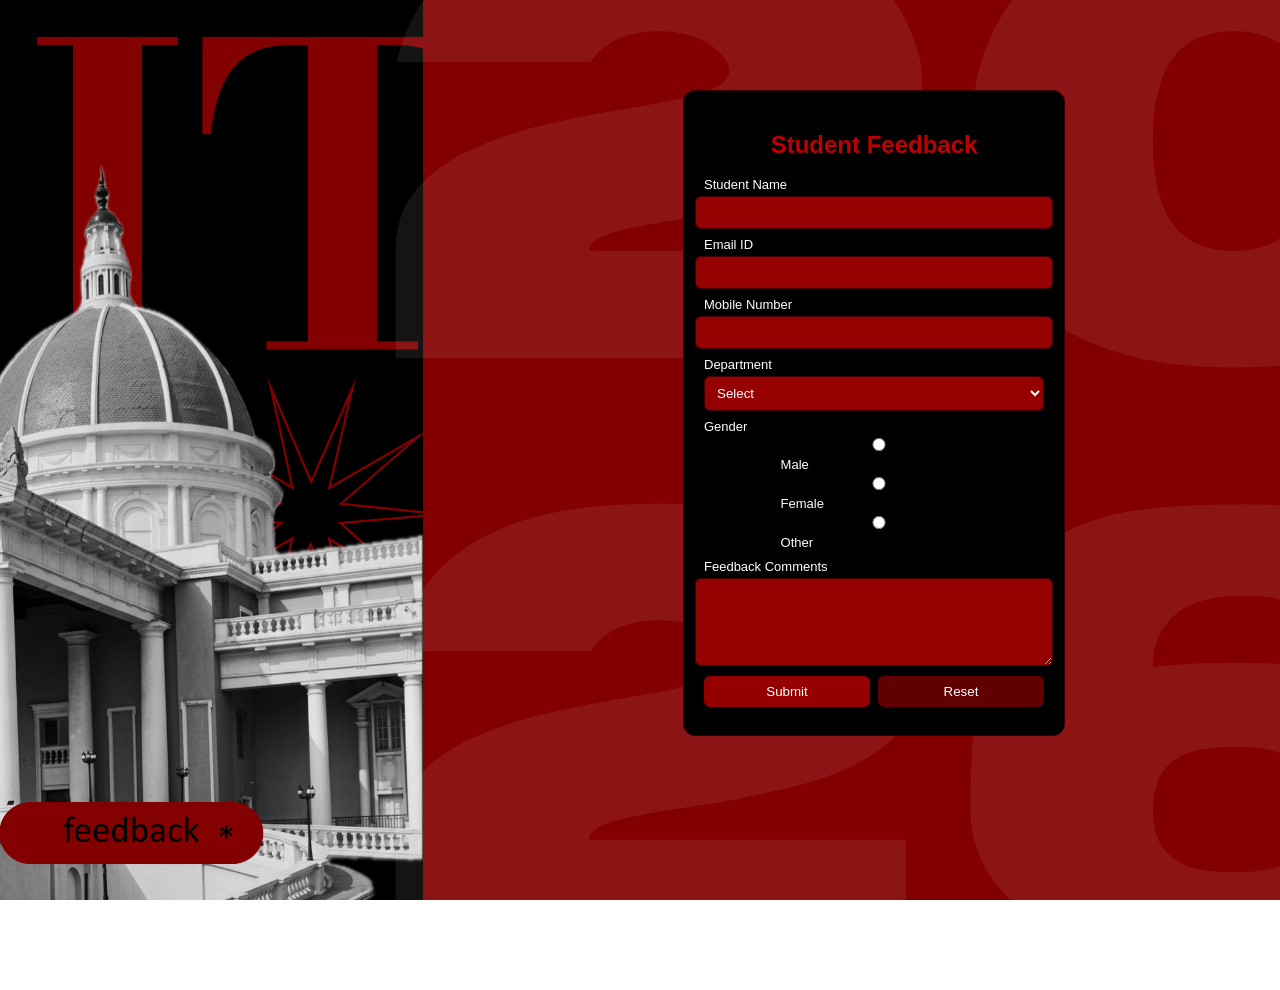
<file: index.html>
<!DOCTYPE html>
<html>
<head>
<meta charset="UTF-8">
<title>Student Feedback Form</title>

<link rel="stylesheet" href="style.css">
</head>

<body>

<div class="right">
  <div class="box">

    <h2>Student Feedback</h2>

    <form id="f" novalidate>

      <label>Student Name</label>
      <input id="name" type="text">
      <div id="nmsg" class="err"></div>

      <label>Email ID</label>
      <input id="email" type="text">
      <div id="emsg" class="err"></div>

      <label>Mobile Number</label>
      <input id="mobile" type="text" maxlength="10">
      <div id="mmsg" class="err"></div>

      <label>Department</label>
      <select id="dept">
        <option value="">Select</option>
        <option>CSE</option>
        <option>IT</option>
        <option>ENTC</option>
        <option>Mechanical</option>
      </select>
      <div id="dmsg" class="err"></div>

      <label>Gender</label>
      <div class="row">
        <label><input type="radio" name="g"> Male</label>
        <label><input type="radio" name="g"> Female</label>
        <label><input type="radio" name="g"> Other</label>
      </div>
      <div id="gmsg" class="err"></div>

      <label>Feedback Comments</label>
      <textarea id="fb"></textarea>
      <div id="fmsg" class="err"></div>

      <div class="btns">
        <button type="submit" id="submit">Submit</button>
        <button type="reset" id="reset">Reset</button>
      </div>

      <div id="ok"></div>

    </form>

  </div>
</div>

<script src="script.js"></script>

</body>
</html>
</file>
<file: style.css>
body{
  margin:0;
  font-family:Arial;
  height:100vh;

  /* FULL PAGE BACKGROUND IMAGE */
  background:url('DevOps (2).png') center/cover no-repeat;
}

/* RIGHT SIDE CONTAINER */
.right{
  position:absolute;
  right:0;
  top:0;

  width:40%;
  height:100vh;

  display:flex;
  justify-content:center;

  align-items:flex-start;   
  padding-top:90px;
  padding-right:150px;         
}

/* FORM BOX */
.box{
  width:340px;
  padding:20px;

  border-radius:12px;

  background:rgb(0, 0, 0);
  border:1px solid #350000;

  display:flex;
  flex-direction:column;

  justify-content:center;   
  align-items:center;
}

label{
  width:100%;              
}

input,select,textarea{
  width:100%;
}

form{
  width:100%;
  display:flex;             
  flex-direction:column;    
  align-items:center;       
}

/* TEXT */
h2{
  text-align:center;
  color:#bd0000;
  margin-bottom:10px;
}

label{
  margin-top:8px;
  font-size:13px;
  color:#ffffff;
}

/* INPUTS */
input,select,textarea{
  width:100%;
  padding:8px;
  margin-top:4px;

  border-radius:6px;
  border:1px solid #430000;

  background:#950000;
  color:rgb(255, 255, 255);
}

textarea{ height:70px; }

/* ERRORS */
.err{
  color:#ff6c6c;
  font-size:11px;
}

/* BUTTONS */
.btns{
  width:100%;              
  display:flex;
  gap:8px;
  margin-top:10px;
}

button{
  flex:1;
  padding:8px;
  border-radius:6px;
  border:0;
  cursor:pointer;
}

#submit{
  background:#940000;
  color:white;
}

#reset{
  background:#610000;
  color:white;
}

/* SUCCESS */
#ok{
  color:#7b0000;
  text-align:center;
  margin-top:8px;
}
</file>
